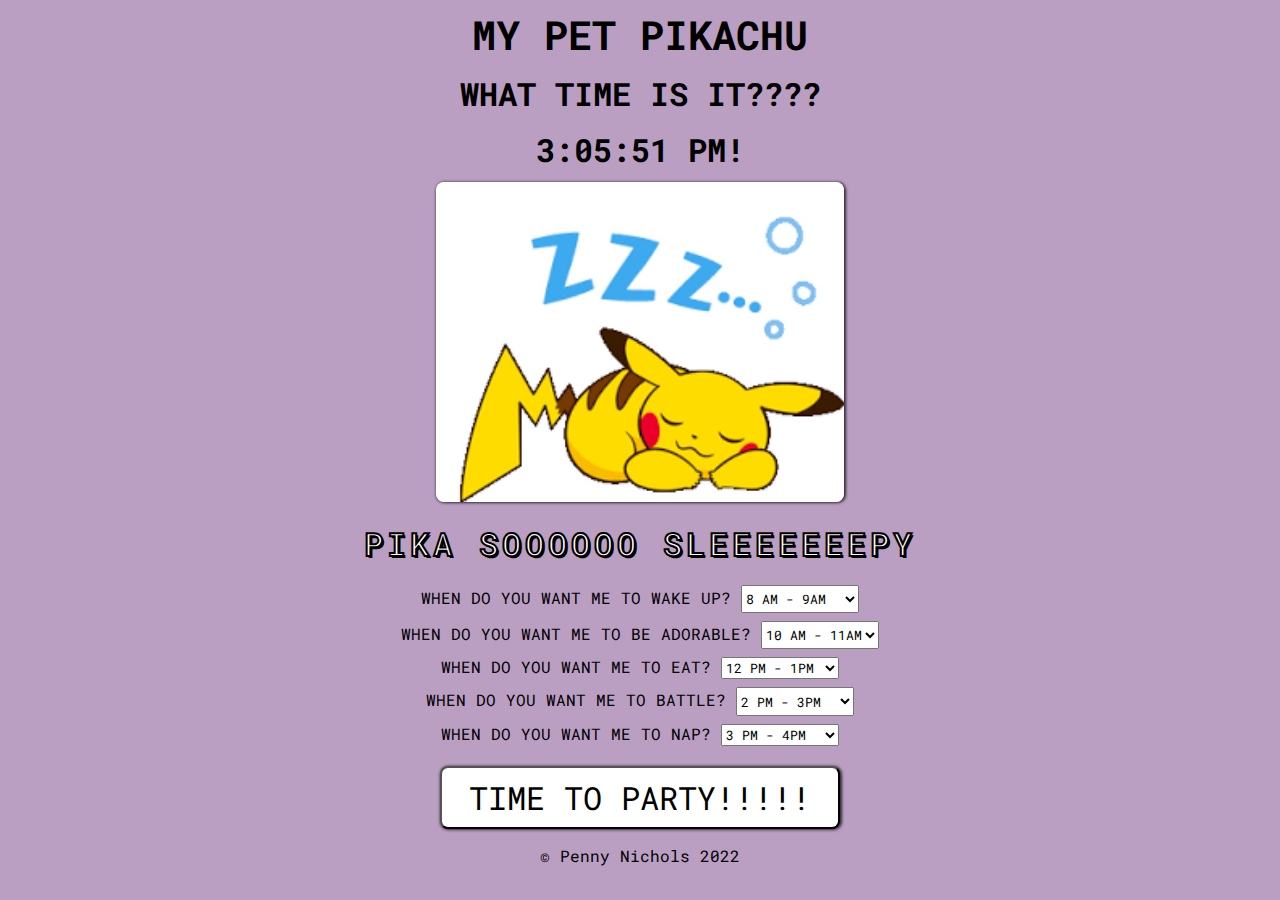
<file: index.html>
<!DOCTYPE html>
<html lang="en">
<head>
    <meta charset="UTF-8">
    <meta http-equiv="X-UA-Compatible" content="IE=edge">
    <meta name="viewport" content="width=device-width, initial-scale=1.0">
    <title>My Pet Pikachu</title>
    <link rel="stylesheet" href="clock.css">
</head>
<body>
    <div class="page">
        <header>
          <h1>MY PET PIKACHU</h1>
        </header>
    
        <h4>
            WHAT TIME IS IT????<br>
          <span id="clock">Clock goes here</span>
        </h4>
    
        <img id="pikaImage" src="pika-wave.jpg" alt="Pikachu Waving">
    
        <blockquote id="timeEvent">HELP ME SET MY SCHEDULE!!</blockquote>
    
    
        WHEN DO YOU WANT ME TO WAKE UP?
        <select id="wakeUpTimeSelector">
          <option value="1">1 AM - 2AM</option>
          <option value="2">2 AM - 3AM</option>
          <option value="3">3 AM - 4AM</option>
          <option value="4">4 AM - 5AM</option>
          <option value="5">5 AM - 6AM</option>
          <option value="6">6 AM - 7AM</option>
          <option value="7">7 AM - 8AM</option>
          <option value="8" selected>8 AM - 9AM</option>
          <option value="9">9 AM - 10AM</option>
          <option value="10">10 AM - 11AM</option>
          <option value="11">11 AM - 12PM</option>
          <option value="12">12 PM - 1PM</option>
          <option value="13">1 PM - 2PM</option>
          <option value="14">2 PM - 3PM</option>
          <option value="15">3 PM - 4PM</option>
          <option value="16">4 PM - 5PM</option>
          <option value="17">5 PM - 6PM</option>
          <option value="18">6 PM - 7PM</option>
          <option value="19">7 PM - 8PM</option>
          <option value="20">8 PM - 9PM</option>
          <option value="21">9 PM - 10PM</option>
          <option value="22">10 PM - 11PM</option>
          <option value="23">11 PM - 12AM</option>
          <option value="24">12 AM - 1AM</option>
        </select>
        <br>
                WHEN DO YOU WANT ME TO BE ADORABLE?
        <select id="adorableTimeSelector">
          <option value="1">1 AM - 2AM</option>
          <option value="2">2 AM - 3AM</option>
          <option value="3">3 AM - 4AM</option>
          <option value="4">4 AM - 5AM</option>
          <option value="5">5 AM - 6AM</option>
          <option value="6">6 AM - 7AM</option>
          <option value="7">7 AM - 8AM</option>
          <option value="8">8 AM - 9AM</option>
          <option value="9">9 AM - 10AM</option>
          <option value="10" selected>10 AM - 11AM</option>
          <option value="11">11 AM - 12PM</option>
          <option value="12">12 PM - 1PM</option>
          <option value="13">1 PM - 2PM</option>
          <option value="14">2 PM - 3PM</option>
          <option value="15">3 PM - 4PM</option>
          <option value="16">4 PM - 5PM</option>
          <option value="17">5 PM - 6PM</option>
          <option value="18">6 PM - 7PM</option>
          <option value="19">7 PM - 8PM</option>
          <option value="20">8 PM - 9PM</option>
          <option value="21">9 PM - 10PM</option>
          <option value="22">10 PM - 11PM</option>
          <option value="23">11 PM - 12AM</option>
          <option value="24">12 AM - 1AM</option>
          </select>
        <br>
        WHEN DO YOU WANT ME TO EAT?
          <select id="lunchTimeSelector">
            <option value="1">1 AM - 2AM</option>
            <option value="2">2 AM - 3AM</option>
            <option value="3">3 AM - 4AM</option>
            <option value="4">4 AM - 5AM</option>
            <option value="5">5 AM - 6AM</option>
            <option value="6">6 AM - 7AM</option>
            <option value="7">7 AM - 8AM</option>
            <option value="8">8 AM - 9AM</option>
            <option value="9">9 AM - 10AM</option>
            <option value="10">10 AM - 11AM</option>
            <option value="11">11 AM - 12PM</option>
            <option value="12" selected>12 PM - 1PM</option>
            <option value="13">1 PM - 2PM</option>
            <option value="14">2 PM - 3PM</option>
            <option value="15">3 PM - 4PM</option>
            <option value="16">4 PM - 5PM</option>
            <option value="17">5 PM - 6PM</option>
            <option value="18">6 PM - 7PM</option>
            <option value="19">7 PM - 8PM</option>
            <option value="20">8 PM - 9PM</option>
            <option value="21">9 PM - 10PM</option>
            <option value="22">10 PM - 11PM</option>
            <option value="23">11 PM - 12AM</option>
            <option value="24">12 AM - 1AM</option>
          </select>
        <br>
        WHEN DO YOU WANT ME TO BATTLE?
          <select id="battleTimeSelector">
            <option value="1">1 AM - 2AM</option>
            <option value="2">2 AM - 3AM</option>
            <option value="3">3 AM - 4AM</option>
            <option value="4">4 AM - 5AM</option>
            <option value="5">5 AM - 6AM</option>
            <option value="6">6 AM - 7AM</option>
            <option value="7">7 AM - 8AM</option>
            <option value="8">8 AM - 9AM</option>
            <option value="9">9 AM - 10AM</option>
            <option value="10">10 AM - 11AM</option>
            <option value="11">11 AM - 12PM</option>
            <option value="12">12 PM - 1PM</option>
            <option value="13">1 PM - 2PM</option>
            <option value="14" selected>2 PM - 3PM</option>
            <option value="15">3 PM - 4PM</option>
            <option value="16">4 PM - 5PM</option>
            <option value="17">5 PM - 6PM</option>
            <option value="18">6 PM - 7PM</option>
            <option value="19">7 PM - 8PM</option>
            <option value="20">8 PM - 9PM</option>
            <option value="21">9 PM - 10PM</option>
            <option value="22">10 PM - 11PM</option>
            <option value="23">11 PM - 12AM</option>
            <option value="24">12 AM - 1AM</option>
          </select>
        <br>
        WHEN DO YOU WANT ME TO NAP?
        <select id="napTimeSelector">
          <option value="1">1 AM - 2AM</option>
          <option value="2">2 AM - 3AM</option>
          <option value="3">3 AM - 4AM</option>
          <option value="4">4 AM - 5AM</option>
          <option value="5">5 AM - 6AM</option>
          <option value="6">6 AM - 7AM</option>
          <option value="7">7 AM - 8AM</option>
          <option value="8">8 AM - 9AM</option>
          <option value="9">9 AM - 10AM</option>
          <option value="10">10 AM - 11AM</option>
          <option value="11">11 AM - 12PM</option>
          <option value="12">12 PM - 1PM</option>
          <option value="13">1 PM - 2PM</option>
          <option value="14">2 PM - 3PM</option>
          <option value="15" selected>3 PM - 4PM</option>
          <option value="16">4 PM - 5PM</option>
          <option value="17">5 PM - 6PM</option>
          <option value="18">6 PM - 7PM</option>
          <option value="19">7 PM - 8PM</option>
          <option value="20">8 PM - 9PM</option>
          <option value="21">9 PM - 10PM</option>
          <option value="22">10 PM - 11PM</option>
          <option value="23">11 PM - 12AM</option>
          <option value="24">12 AM - 1AM</option>
          </select>
        <br>

        <button id="partyTimeButton">Party!</button>
    
        <footer>
          <p>&copy; Penny Nichols 2022</p>
        </footer>
      </div>

  <script type="text/javascript" src="clock.js"></script>
</body>
</html>
</file>
<file: clock.css>
@import url('https://fonts.googleapis.com/css2?family=Roboto+Mono&display=swap');

*{
    font-family: 'Roboto Mono', monospace;
}


body {
    background-color: rgb(186, 159, 194);
}

.page {
    text-align: center;
    max-height: 100vh;
    
}

header{
    font-size: 1.25rem;
    line-height: 1rem;
}

h4{
    font-size: 2rem;
    line-height: 3rem;
    margin: 0;
}

h4 #clock{
    display: block;
    padding: .5rem;
}

#pikaImage{
    max-height: 20rem;
    box-shadow: 1px .5px 3px .5px rgba(0,0,0,0.75);
    border-radius: .5rem;
}

blockquote {
    -webkit-text-stroke: 2px black;
    text-shadow: 2px 2px #000;
    color: #fff;
    font-size: 2rem;
    font-weight: 500;
    letter-spacing: .25rem;
    margin: 1rem;
}

#wakeUpTimeSelector, #battleTimeSelector, #adorableTimeSelector, #happyTimeSelector, #sleepTimeSelector{
    padding: .2rem 0;
}

#partyTimeButton{
    box-shadow: 1px .5px 3px .5px rgba(0,0,0,0.75);
    width: 25rem;
    padding: .5rem;
    margin-top: 1rem;
    font-size: 2rem;
    border-radius: .5rem;
    cursor: -webkit-grabbing;
}

select{
    margin: .25rem 0;
}
</file>
